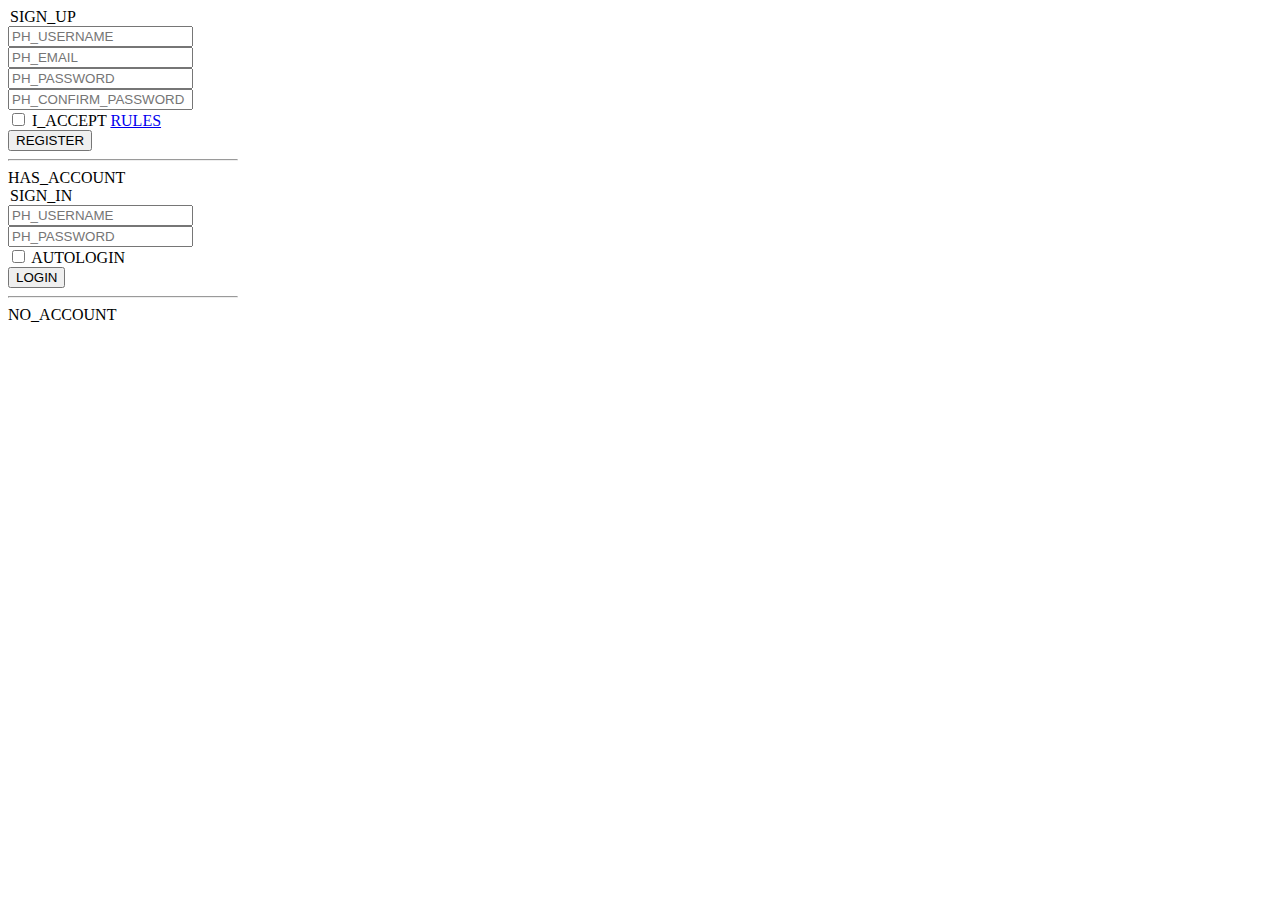
<file: files/html/index.html>
<!DOCTYPE html>
<html>
<head>
  <title></title>
  <link rel="stylesheet" href="http://mta/core/files/html/css/uikit.min.css" />
  <script src="http://mta/core/files/html/js/jquery-3.0.0.min.js"></script>
  <script src="http://mta/core/files/html/js/jquery.form.min.js"></script>
  <script src="http://mta/core/files/html/js/uikit.min.js"></script>
  <script src="http://mta/core/files/html/js/translate.js"></script>
</head>
<body>
  <!-- This is the modal -->
  <div id="register-window" class="uk-modal">
    <div class="uk-modal-dialog" style="width: 230px;">
      <form id="register" class="uk-form">

        <legend class="translate">SIGN_UP</legend>
        <form>
          <input type="text" class="translate" name="username" placeholder="PH_USERNAME"><br>
          <input type="email" class="translate" name="email" placeholder="PH_EMAIL"><br>
          <input type="password" class="translate" name="password" placeholder="PH_PASSWORD"><br>
          <input type="password" class="translate" name="password2" placeholder="PH_CONFIRM_PASSWORD"><br>
          <label><input type="checkbox" class="translate" name="rules"> <span class="translate">I_ACCEPT</span> <a href="#"><span class="translate">RULES</span></a></label><br>
          <input type="submit" class="translate uk-button uk-button-primary" value="REGISTER"><br>
        </form>
        <hr>
        <a id="show-login"><span class="translate">HAS_ACCOUNT</span></a>
      </form>
    </div>
  </div>
  <div id="login-window" class="uk-modal">
    <div class="uk-modal-dialog" style="width: 230px;">
      <form id="login" class="uk-form">

        <legend class="translate">SIGN_IN</legend>
        <form>
          <input type="text" class="translate" name="username" placeholder="PH_USERNAME"><br>
          <input type="password" class="translate" name="password" placeholder="PH_PASSWORD"><br>
          <label><input type="checkbox" class="translate" name="autologin"> <span class="translate">AUTOLOGIN</span></label><br>
          <input type="submit" class="translate uk-button uk-button-primary" value="LOGIN"><br>
        </form>
        <hr>
        <a id="show-register"><span class="translate">NO_ACCOUNT</span></a>
      </form>
    </div>
  </div>
  <script>
  $("#register").on("submit", function(e){
    e.preventDefault();
    $("#register").ajaxSubmit({url: "http://mta/local/ajax.htm?register", type: 'post'})
  });
  $("#login").on("submit", function(e){
    e.preventDefault();
    $("#login").ajaxSubmit({url: "http://mta/local/ajax.htm?login", type: 'post'})
  });

  $("#show-login").on("click", function(e){
    e.preventDefault();
    UIkit.modal("#login-window").show();
  });
  $("#show-register").on("click", function(e){
    e.preventDefault();
    UIkit.modal("#register-window").show();
  });

  $(document).ready(function(){
    UIkit.modal("#login-window").options.center = true;
    UIkit.modal("#register-window").options.center = true;
  });
  </script>
</body>
</html>
</file>
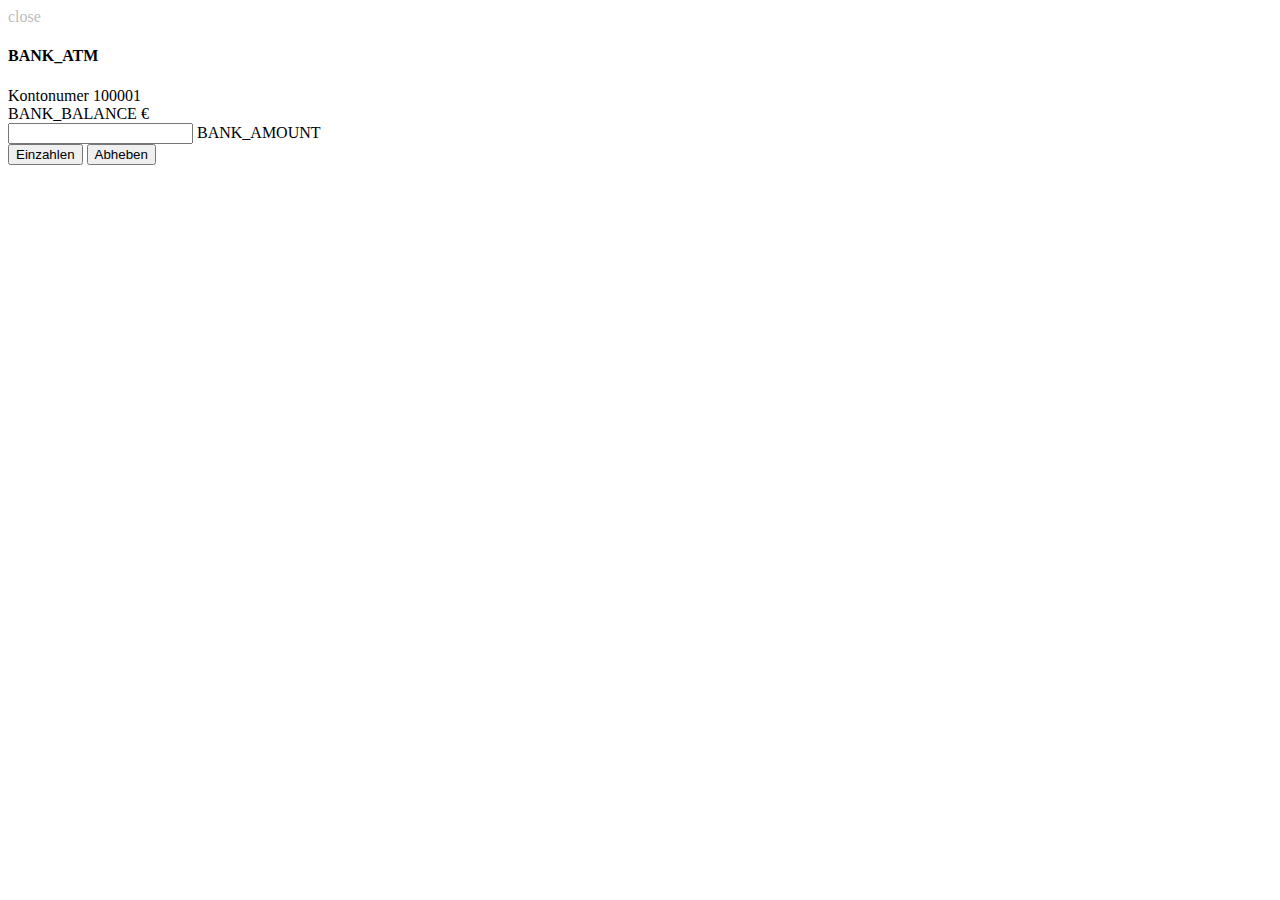
<file: files/html/gui.html>
<!DOCTYPE html>
<html>
<head>
  <meta charset="utf-8"/>

  <link href="http://mta/core/files/html/css/custom.css" rel="stylesheet">

  <!--Import Google Icon Font-->
  <link href="http://mta/core/files/html/css/material-icons.css" rel="stylesheet">
  <!--Import materialize.css-->
  <link type="text/css" rel="stylesheet" href="http://mta/core/files/html/css/materialize.min.css"  media="screen,projection"/>

  <!--Let browser know website is optimized for mobile-->
  <meta name="viewport" content="width=device-width, initial-scale=1.0"/>
</head>

<body>
  <!-- Modal Structure -->
  <div id="modal-atm" class="modal" style="width: 380px;">
    <a class="modal-close right material-icons" style="margin-right: 10px; margin-top: 10px; color: #BDBDBD;">close</a>
    <div class="modal-content">
      <h4 class="translate">BANK_ATM</h4>
      <div class="row">
        <form class="col s12">
          <div class="row">
            <span>Kontonumer 100001</span><br>
            <span><span class="translate">BANK_BALANCE</span> € <span id="atm-balance"></span></span>
          </div>
          <div class="row">
            <div class="input-field">
              <input id="atm-amount" type="number" class="validate">
              <label for="amount"class="translate">BANK_AMOUNT</label>
            </div>
          </div>
          <div class="row">
            <button id="atm-payin" class="waves-effect waves-light btn modal-action">Einzahlen</button>
            <button id="atm-payout" class="waves-effect waves-light btn modal-action right">Abheben</button>
          </div>
        </form>
      </div>
    </div>
  </div>



  <div id="dialog-tuning">
  </div>

  <!--Import jQuery before materialize.js-->
  <script type="text/javascript" src="http://mta/core/files/html/js/jquery-2.1.1.min.js"></script>
  <script type="text/javascript" src="http://mta/core/files/html/js/materialize.min.js"></script>
  <script type="text/javascript" src="http://mta/core/files/html/js/helper.js"></script>
  <script type="text/javascript" src="http://mta/core/files/html/js/translate.js"></script>
  <script type="text/javascript" src="http://mta/core/files/html/js/tuning.js"></script>
  <script>
  $(document).ready(function(){
    $('.modal-trigger').leanModal({
      dismissible: false , // Modal can be dismissed by clicking outside of the modal
      opacity: 0.5, // Opacity of modal background
      in_duration: 0, // Transition in duration
      out_duration: 0 // Transition out duration
    });
  });

  $("#atm-payin").on("click", function(e){
    e.preventDefault();
    var amount = $("#atm-amount").val()
    $.ajax({url: "http://mta/local/ajax.htm?atmPayin", method: "POST", data: {amount: amount}});
  });

  $("#atm-payout").on("click", function(e){
    e.preventDefault();
    var amount = $("#atm-amount").val()
    $.ajax({url: "http://mta/local/ajax.htm?atmPayout", method: "POST", data: {amount: amount}});
  });

  </script>
</body>
</html>
</file>
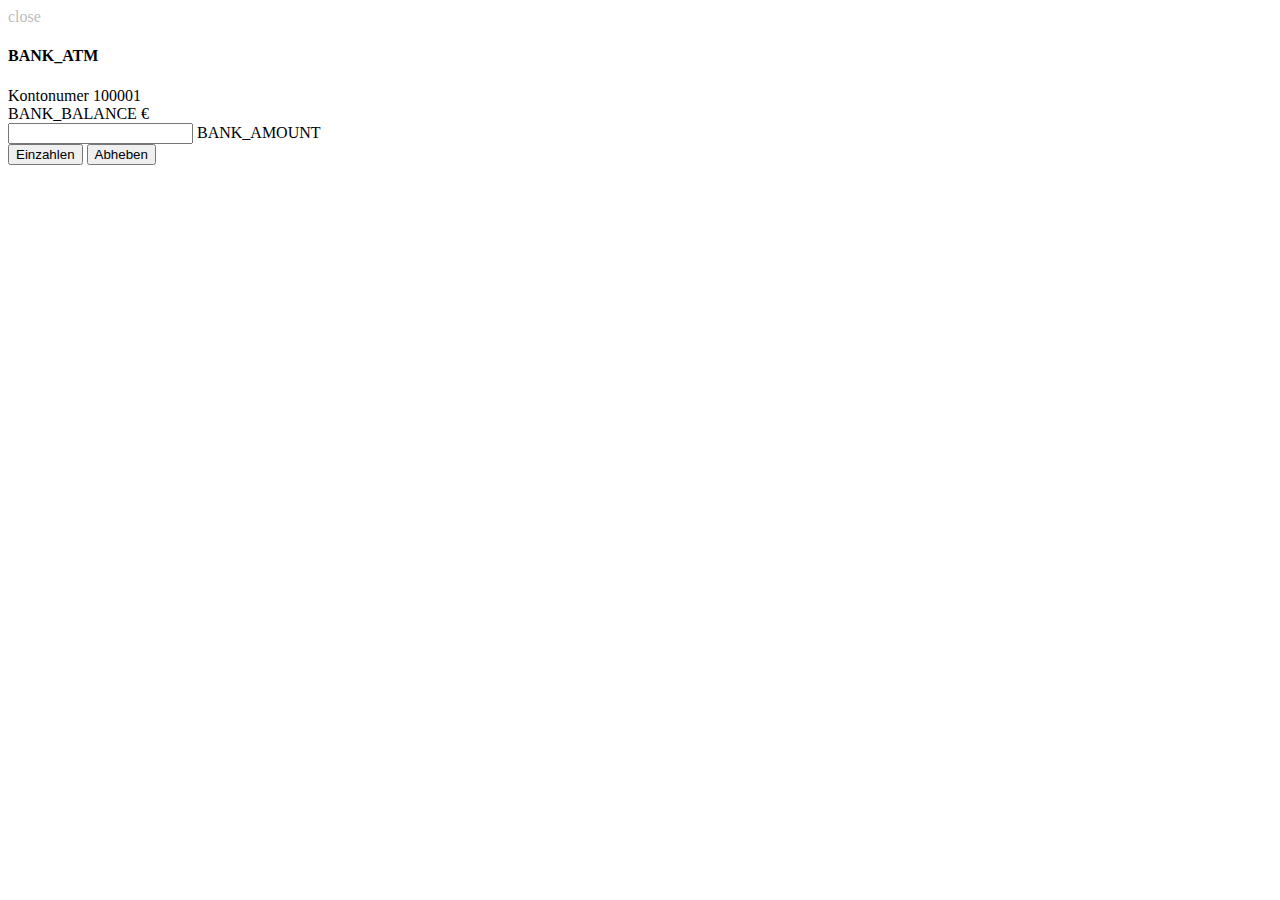
<file: files/html/gui_new.html>
<!DOCTYPE html>
<html>
<head>
  <meta charset="utf-8"/>
  <!--Import Google Icon Font-->
  <link href="http://mta/core/files/html/css/material-icons.css" rel="stylesheet">
  <!--Import materialize.css-->
  <link type="text/css" rel="stylesheet" href="http://mta/core/files/html/css/materialize.min.css"  media="screen,projection"/>

  <!--Let browser know website is optimized for mobile-->
  <meta name="viewport" content="width=device-width, initial-scale=1.0"/>
</head>

<body>
  <!-- Modal Structure -->
  <div id="modal-atm" class="modal" style="width: 380px;">
    <a class="modal-close right material-icons" style="margin-right: 10px; margin-top: 10px; color: #BDBDBD;">close</a>
    <div class="modal-content">
      <h4 class="translate">BANK_ATM</h4>
      <div class="row">
        <form class="col s12">
          <div class="row">
            <span>Kontonumer 100001</span><br>
            <span><span class="translate">BANK_BALANCE</span> € <span id="atm-balance"></span></span>
          </div>
          <div class="row">
            <div class="input-field">
              <input id="atm-amount" type="number" class="validate">
              <label for="amount"class="translate">BANK_AMOUNT</label>
            </div>
          </div>
          <div class="row">
            <button id="atm-payin" class="waves-effect waves-light btn modal-action">Einzahlen</button>
            <button id="atm-payout" class="waves-effect waves-light btn modal-action right">Abheben</button>
          </div>
        </form>
      </div>
    </div>
  </div>



  <div id="dialog-tuning" style="position: absolute; right: 3px; top: 3px; z-index: -1; visibility: hidden;">
    <a href="#" class="btn waves-effect waves-light grey" style="margin-bottom: 3px; width: 150px;">Tuning</a><br>
    <a href="#" class="btn waves-effect waves-light grey" style="margin-bottom: 3px; width: 150px;">Wheels</a><br>
    <a href="#" class="btn waves-effect waves-light grey" style="margin-bottom: 3px; width: 150px;">Spoiler</a><br>
    <a href="#" class="btn waves-effect waves-light grey" style="margin-bottom: 3px; width: 150px;">Exhaust</a><br>
    <a href="#" class="btn waves-effect waves-light grey" style="margin-bottom: 3px; width: 150px;">Nitro</a><br>
    <a href="#" class="btn waves-effect waves-light grey" style="margin-bottom: 3px; width: 150px;">Paintjob</a><br>
    <a href="#" class="btn waves-effect waves-light grey" style="margin-bottom: 3px; width: 150px;">Color</a><br>
    <a href="#" class="btn waves-effect waves-light grey" style="margin-bottom: 3px; width: 150px;">Lightcolor</a><br>
    <a href="#" class="btn waves-effect waves-light grey" style="margin-bottom: 3px; width: 150px;">Hydraulics</a><br>
    <a href="#" class="btn waves-effect waves-light black" style="margin-bottom: 3px; width: 150px;">Close</a><br>
  </div>


  <div id="dialog-tuning-wheels" style="position: absolute; right: 3px; top: 3px; z-index: -1; visibility: hidden;">
    <a href="#" class="btn waves-effect waves-light grey" style="margin-bottom: 3px; width: 150px;">Off Road</a><br>
    <a href="#" class="btn waves-effect waves-light grey" style="margin-bottom: 3px; width: 150px;">Shadow</a><br>
    <a href="#" class="btn waves-effect waves-light grey" style="margin-bottom: 3px; width: 150px;">Mega</a><br>
    <a href="#" class="btn waves-effect waves-light grey" style="margin-bottom: 3px; width: 150px;">Rimshine</a><br>
    <a href="#" class="btn waves-effect waves-light grey" style="margin-bottom: 3px; width: 150px;">Wires</a><br>
    <a href="#" class="btn waves-effect waves-light grey" style="margin-bottom: 3px; width: 150px;">Classic</a><br>
    <a href="#" class="btn waves-effect waves-light grey" style="margin-bottom: 3px; width: 150px;">Twist</a><br>
    <a href="#" class="btn waves-effect waves-light grey" style="margin-bottom: 3px; width: 150px;">Cutter</a><br>
    <a href="#" class="btn waves-effect waves-light grey" style="margin-bottom: 3px; width: 150px;">Switch</a><br>
    <a href="#" class="btn waves-effect waves-light grey" style="margin-bottom: 3px; width: 150px;">Grove</a><br>
    <a href="#" class="btn waves-effect waves-light grey" style="margin-bottom: 3px; width: 150px;">Import</a><br>
    <a href="#" class="btn waves-effect waves-light grey" style="margin-bottom: 3px; width: 150px;">Dollar</a><br>
    <a href="#" class="btn waves-effect waves-light grey" style="margin-bottom: 3px; width: 150px;">Atomic</a><br>
    <a href="#" class="btn waves-effect waves-light grey" style="margin-bottom: 3px; width: 150px;">Ahab</a><br>
    <a href="#" class="btn waves-effect waves-light grey" style="margin-bottom: 3px; width: 150px;">Virtual</a><br>
    <a href="#" class="btn waves-effect waves-light grey" style="margin-bottom: 3px; width: 150px;">Access</a><br>
    <a href="#" class="btn waves-effect waves-light black" style="margin-bottom: 3px; width: 150px;">Close</a><br>
  </div>


  <!--Import jQuery before materialize.js-->
  <script type="text/javascript" src="http://mta/core/files/html/js/jquery-2.1.1.min.js"></script>
  <script type="text/javascript" src="http://mta/core/files/html/js/materialize.min.js"></script>
  <script type="text/javascript" src="http://mta/core/files/html/js/helper.js"></script>
  <script type="text/javascript" src="http://mta/core/files/html/js/translate.js"></script>
  <script>
  $(document).ready(function(){
    $('.modal-trigger').leanModal({
      dismissible: false , // Modal can be dismissed by clicking outside of the modal
      opacity: 0.5, // Opacity of modal background
      in_duration: 0, // Transition in duration
      out_duration: 0 // Transition out duration
    });
  });

  $("#atm-payin").on("click", function(e){
    e.preventDefault();
    var amount = $("#atm-amount").val()
    $.ajax({url: "http://mta/local/ajax.htm?atmPayin", method: "POST", data: {amount: amount}});
  });

  $("#atm-payout").on("click", function(e){
    e.preventDefault();
    var amount = $("#atm-amount").val()
    $.ajax({url: "http://mta/local/ajax.htm?atmPayout", method: "POST", data: {amount: amount}});
  });

  </script>
</body>
</html>
</file>
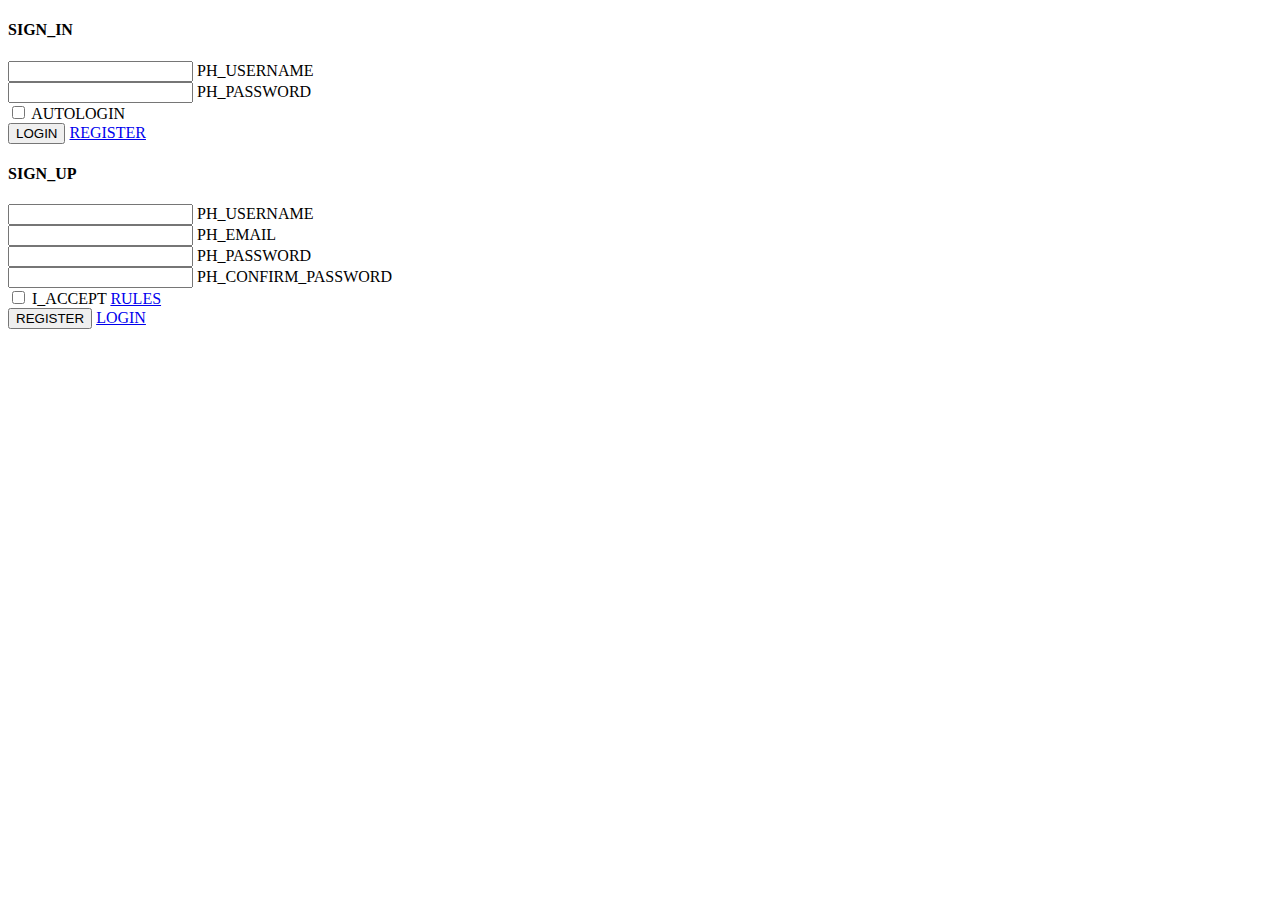
<file: files/html/login.html>
<!DOCTYPE html>
<html>
<head>
  <!--Import Google Icon Font-->
  <link href="http://mta/core/files/html/css/material-icons.css" rel="stylesheet">
  <!--Import materialize.css-->
  <link type="text/css" rel="stylesheet" href="http://mta/core/files/html/css/materialize.min.css"  media="screen,projection"/>

  <!--Let browser know website is optimized for mobile-->
  <meta name="viewport" content="width=device-width, initial-scale=1.0"/>
</head>

<body>
  <!-- Modal Structure -->
  <div id="modal-login" class="modal" style="width: 400px;">
    <div class="modal-content">
      <h4 class="translate">SIGN_IN</h4>
      <div class="row">
        <form id="login" class="col s12">
          <div class="row">
            <div class="input-field">
              <input id="username" name="username" type="text" class="validate">
              <label class="translate" for="username">PH_USERNAME</label>
            </div>
          </div>
          <div class="row">
            <div class="input-field">
              <input id="password" name="password" type="password" class="validate">
              <label class="translate" for="password">PH_PASSWORD</label>
            </div>
          </div>
          <div class="row">
            <input type="checkbox" name="autologin" class="filled-in" id="autologin" />
            <label class="translate" for="autologin">AUTOLOGIN</label>
          </div>
          <div class="row">
            <input type="submit" class="translate waves-effect waves-light btn" value="LOGIN" />
            <a href="#" class="translate right waves-effect waves-light btn red" id="show-register-modal">REGISTER</a>
          </div>
        </form>
      </div>
    </div>
  </div>

  <!-- Modal Structure -->
  <div id="modal-register" class="modal" style="width: 400px;">
    <div class="modal-content">
      <h4 class="translate">SIGN_UP</h4>
      <div class="row">
        <form id="register" class="col s12">
          <div class="row">
            <div class="input-field">
              <input id="username" name="username" type="text" class="validate">
              <label class="translate" for="username">PH_USERNAME</label>
            </div>
          </div>
          <div class="row">
            <div class="input-field">
              <input id="email" name="email" type="email" class="validate">
              <label class="translate" for="email">PH_EMAIL</label>
            </div>
          </div>
          <div class="row">
            <div class="input-field">
              <input id="password" name="password" type="password" class="validate">
              <label class="translate" for="password">PH_PASSWORD</label>
            </div>
          </div>
          <div class="row">
            <div class="input-field">
              <input id="password2" name="password2" type="password" class="validate">
              <label class="translate" for="password2">PH_CONFIRM_PASSWORD</label>
            </div>
          </div>
          <div class="row">
            <input type="checkbox" name="rules" class="filled-in" id="rules" />
            <label for="rules"><span class="translate">I_ACCEPT</span> <a href="#"><span class="translate">RULES</span></a></label>
          </div>
          <div class="row">
            <input type="submit" class="translate waves-effect waves-light btn" id="autologin" value="REGISTER" />
            <a href="#" class="translate right waves-effect waves-light btn red" id="show-login-modal">LOGIN</a>
          </div>
        </form>
      </div>
    </div>
  </div>

  <!--Import jQuery before materialize.js-->
  <script type="text/javascript" src="http://mta/core/files/html/js/jquery-2.1.1.min.js"></script>
  <script type="text/javascript" src="http://mta/core/files/html/js/materialize.min.js"></script>
  <script type="text/javascript" src="http://mta/core/files/html/js/helper.js"></script>
  <script type="text/javascript" src="http://mta/core/files/html/js/jquery.form.min.js"></script>
  <script type="text/javascript" src="http://mta/core/files/html/js/translate.js"></script>
  <script>
  $(document).ready(function(){
    /*
    // the "href" attribute of .modal-trigger must specify the modal ID that wants to be triggered
    $('.modal-trigger').leanModal();*/

    $("#register").on("submit", function(e){
      e.preventDefault();
      $("#register").ajaxSubmit({url: "http://mta/local/ajax.htm?register", type: 'post'});
    });

    $("#login").on("submit", function(e){
      e.preventDefault();
      $("#login").ajaxSubmit({url: "http://mta/local/ajax.htm?login", type: 'post'});
    });

    $('#show-register-modal').on("click", function(){
      $('#modal-login').closeModal({
        out_duration: 0
      });
      $('#modal-register').openModal({
        dismissible: false,
        opacity: 0.0,
        in_duration: 0
      });
    });

    $('#show-login-modal').on("click", function(){
      $('#modal-register').closeModal({
        out_duration: 0
      });
      $('#modal-login').openModal({
        dismissible: false,
        opacity: 0.0,
        in_duration: 0
      });
    });
  });
  </script>
</body>
</html>
</file>
